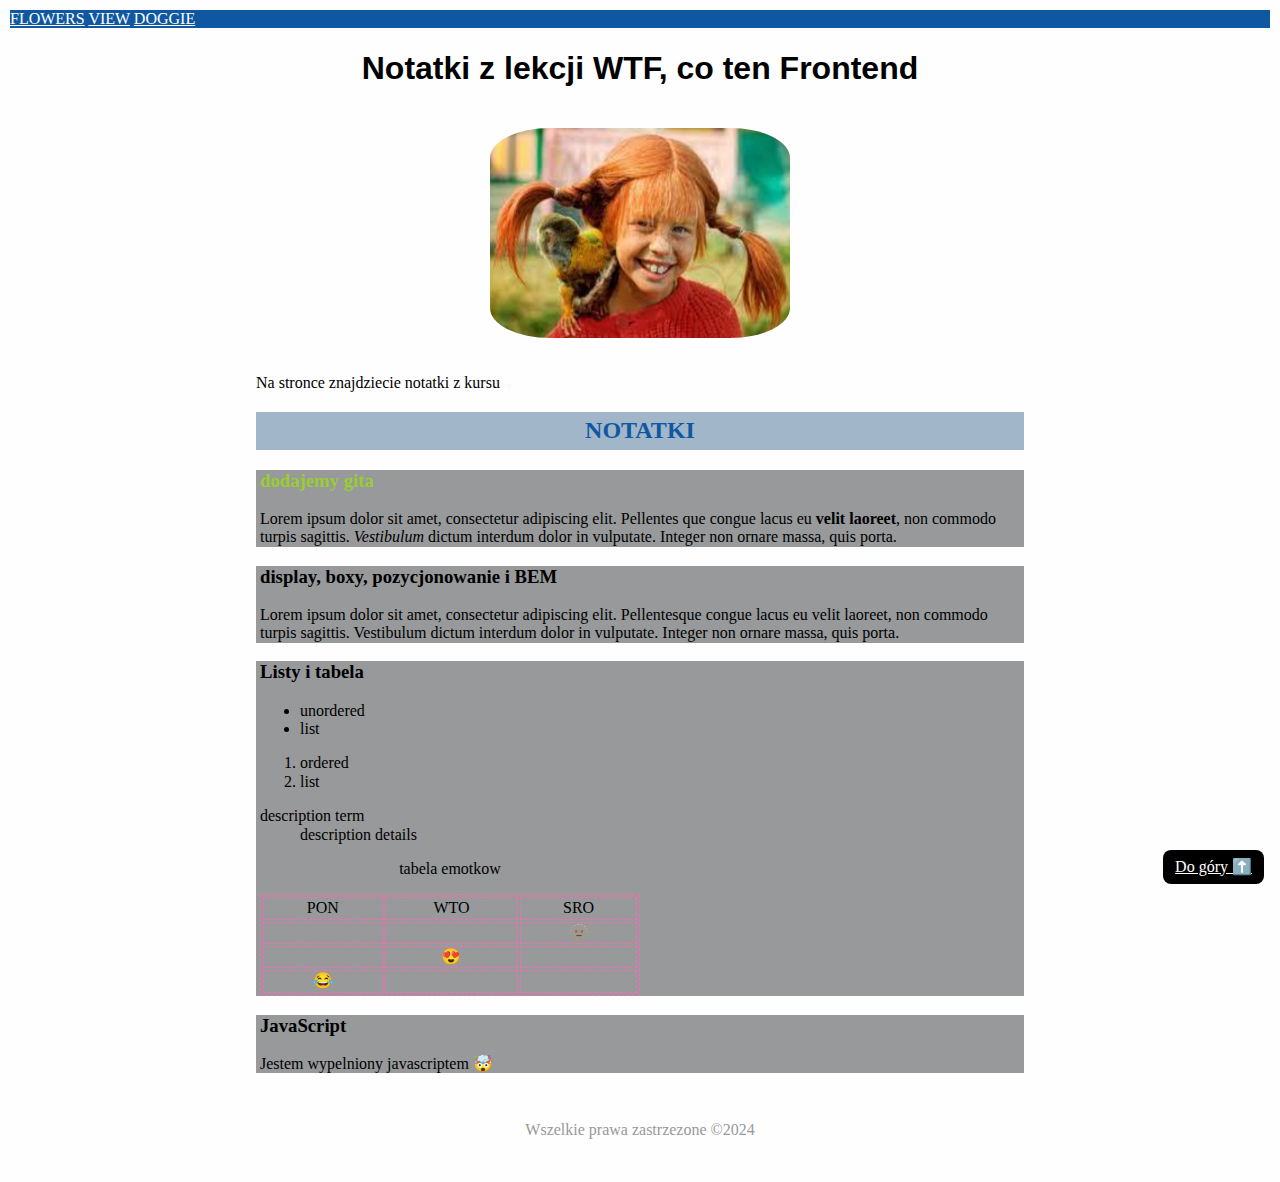
<file: index.html>
<!DOCTYPE html>
<html lang="pl">
  <head>
    <meta charset="UTF-8" />
    <meta name="viewport" content="width=device-width, initial-scale=1.0" />
    <title>WTF, co ten frontend</title>
    <link rel="stylesheet" type="text/css" href="styles/style.css" />
    <link rel="stylesheet" type="text/css" href="styles/normalize.css" />
  </head>
  <body>
    <!--si se mete en devtools al body style contenteditable; se puede cambiar el content de la página de html directamente-->
    <!--ctrl+shift+p skrot do edytora i format document lub shift+alt+f-->

    <header class="header">
      <nav>
        <a href="flowers.html">FLOWERS</a>
        <a href="view.html">VIEW</a>
        <a href="doggie.html">DOGGIE</a>
      </nav>
    </header>

    <main>
      <section class="section">
        <h1 class="section__header section__header--js">Notatki z lekcji WTF, co ten Frontend</h1>
        <img class="section__image" src="images/pippi.png" alt="Pippi" />
        <p class="section__paragraph">Na stronce znajdziecie notatki z kursu</p>
      </section>

      <section class="section">
        <h2 class="section__header section__header--special">NOTATKI</h2>
        <article class="my-article">
          <!-- style="color: yellow" inline style -->
          <h3 class="my-article__header" style="color: yellowgreen;">dodajemy gita</h3>
          <p class="my-article__paragraph">
            Lorem ipsum dolor sit amet, consectetur adipiscing elit.
          <!--strong - wysoka istotnosc i powaznosc frazy-->
            Pellentes que congue lacus eu <strong> velit laoreet</strong>, non commodo turpis
            sagittis. 
            <!-- em - jak italics,  podkresla ze tekst moze miec inne znaczenie, np. ironie-->
            <em> Vestibulum </em> dictum interdum dolor in vulputate. Integer non
            ornare massa, quis porta.
          </p>
        </article>
        <article class="my-article">
          <h3 class="my-article__header">
            display, boxy, pozycjonowanie i BEM
          </h3>
          <p class="my-article__paragraph">
            Lorem ipsum dolor sit amet, consectetur adipiscing elit.
            Pellentesque congue lacus eu velit laoreet, non commodo turpis
            sagittis. Vestibulum dictum interdum dolor in vulputate. Integer non
            ornare massa, quis porta.
          </p>
        </article>
        <article class="my-article">
          <h3 class="my-article__header">Listy i tabela</h3>
          <p class="my-article__paragraph">
            <ul>
              <li>unordered</li>
              <li>list</li>
            </ul>
            <ol>
              <li>ordered</li>
              <li>list</li>
            </ol>
            <dl>
              <dt>description term</dt>
              <dd>description details</dd>
            </dl>
          </p>
          <table>
            <caption>tabela emotkow</caption>
            <thead>
              <tr>
                <td>PON</td>
                <td>WTO</td>
                <td>SRO</td>
              </tr>
            </thead>
            <tbody>
              <tr>
                <td></td>
                <td></td>
                <td>🫥</td>
              </tr>
              <tr>
                <td></td>
                <td>😍</td>
                <td></td>
              </tr>
              <tr>
                <td>😂</td>
                <td></td>
                <td></td>
              </tr>
            </tbody>
          </table>
        </article>
        <article class="my-article">
          <h3 class="my-article__header">JavaScript</h3>
          <p class="my-article__paragraph--js"></p>
        </article>
      </section>
    </main>

    <footer class="footer">
      <p class="footer__content">Wszelkie prawa zastrzezone &copy;2024</p>
      <!-- <a href="" target="_blank" - nowe okno-->
      <a class="footer__top-link" href="#top">Do góry ⬆️</a> <!-- href="#..." desvia a id que va despues del # ; WIN + . para emoji-->
    </footer>

    <script defer src="main.js"></script>
    <!--defer, szybsze i bardziej plynne ladowanie strony-->
  </body>
</html>
</file>
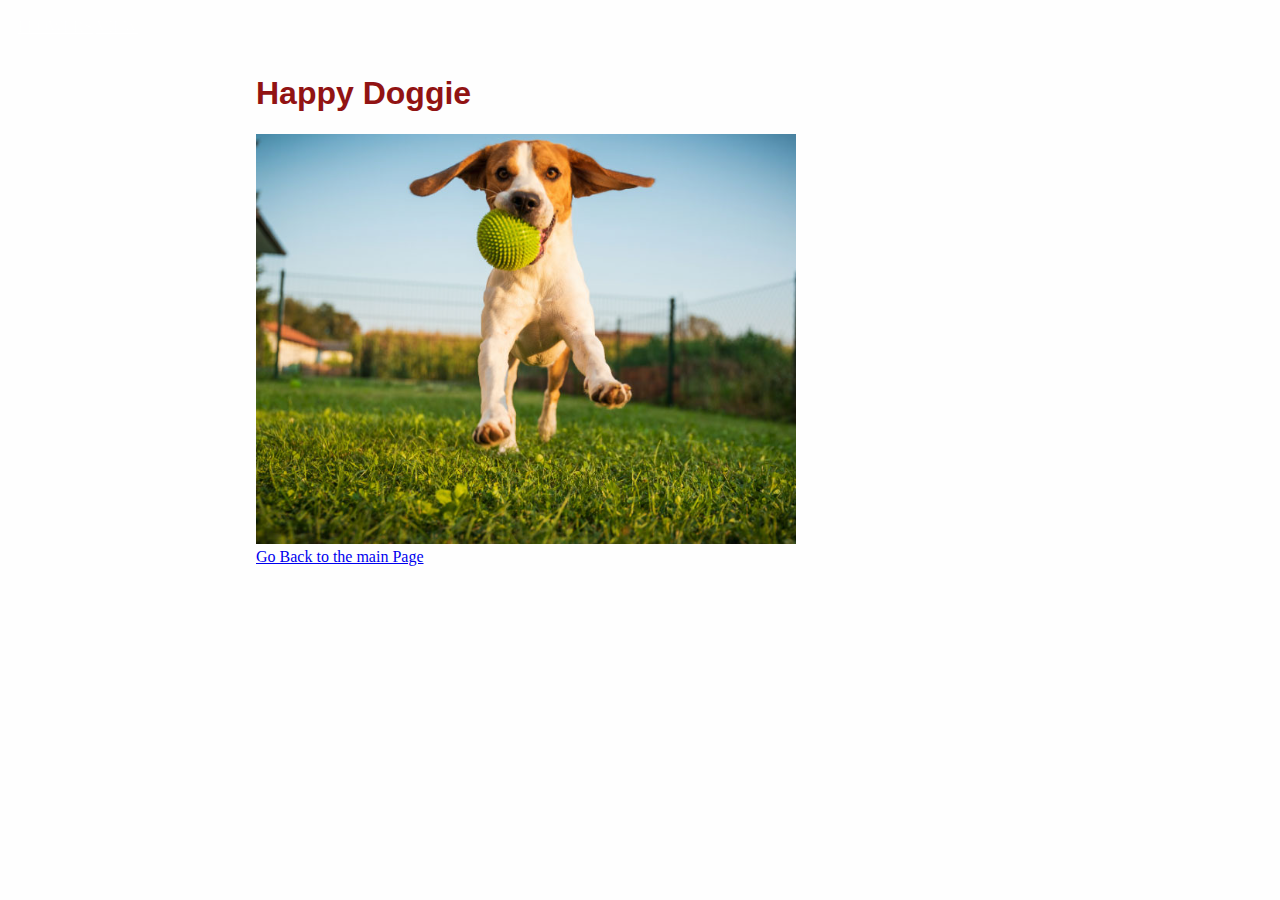
<file: doggie.html>
<!DOCTYPE html>
<html lang="en">
<head>
    <meta charset="UTF-8">
    <meta name="viewport" content="width=device-width, initial-scale=1.0">
    <title>DOGGIE</title>
    <link rel="stylesheet" href="styles/style.css">
</head>
<body class="doggie">
    <nav class="menu">
        <a href="flowers.html">FLOWERS</a>
        <a href="view.html">VIEW</a>
    </nav>
    <br>
    <main>
        <h1 class="jack-russell">Happy Doggie</h1>
        <img src="images/happyDoggie.png" alt="happy russel playing with a ball">
        <br>
        <a href="index.html">Go Back to the main Page</a>
    </main>
</body>
</html>
</file>
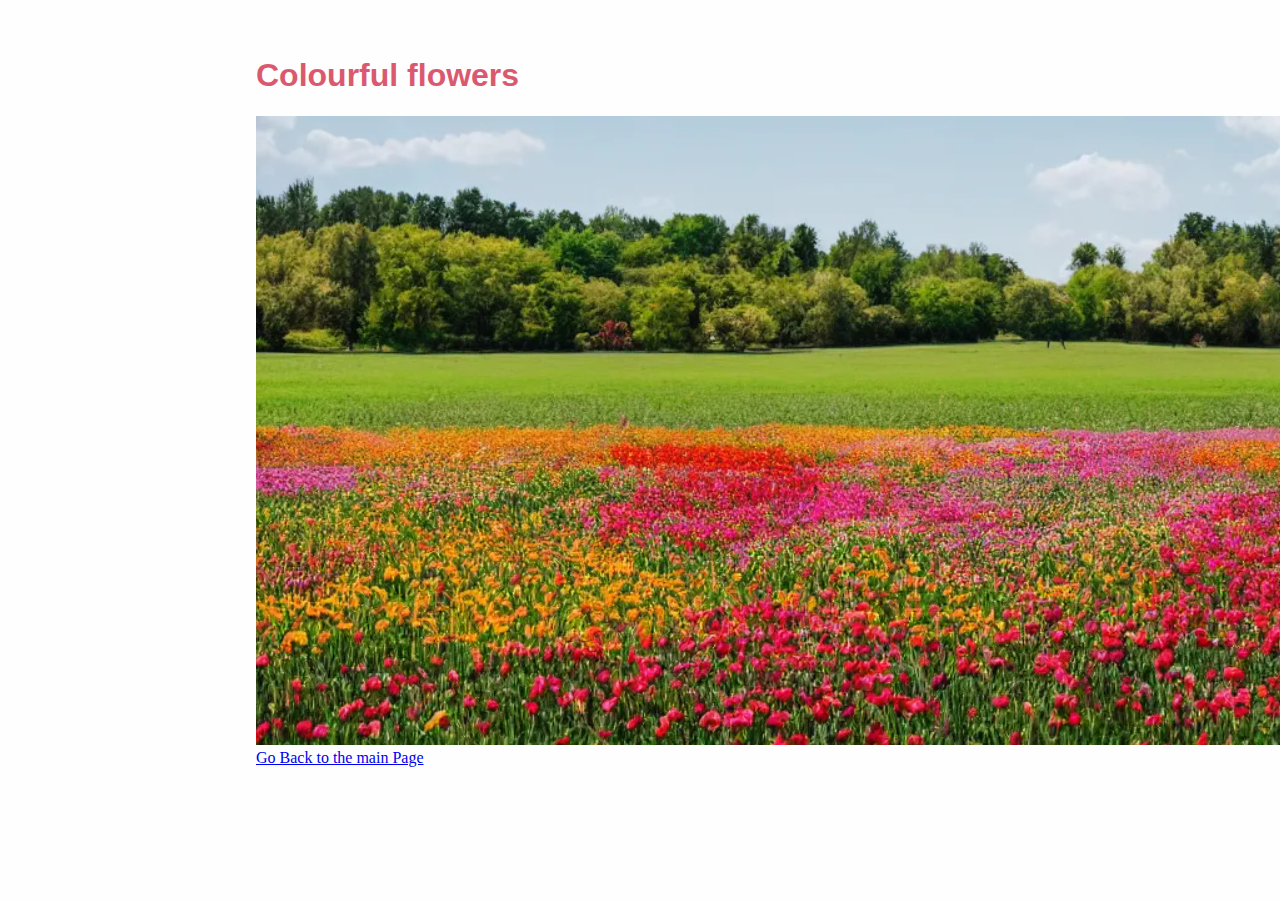
<file: flowers.html>
<!DOCTYPE html>
<html lang="en">
<head>
    <meta charset="UTF-8">
    <meta name="viewport" content="width=device-width, initial-scale=1.0">
    <title>Flowers</title>
    <link rel="stylesheet" href="styles/style.css">
</head>
<body class="flowers">
    <nav class="menu">
        <a href="view.html">VIEW</a>
        <a href="doggie.html">DOGGIE</a>
    </nav>
    <main>
        <h1 class="meadow">Colourful flowers</h1>
        <img src="images/floralField.png" alt="field full of flowers">
        <br>
        <a href="index.html">Go Back to the main Page</a>
    </main>
</body>
</html>
</file>
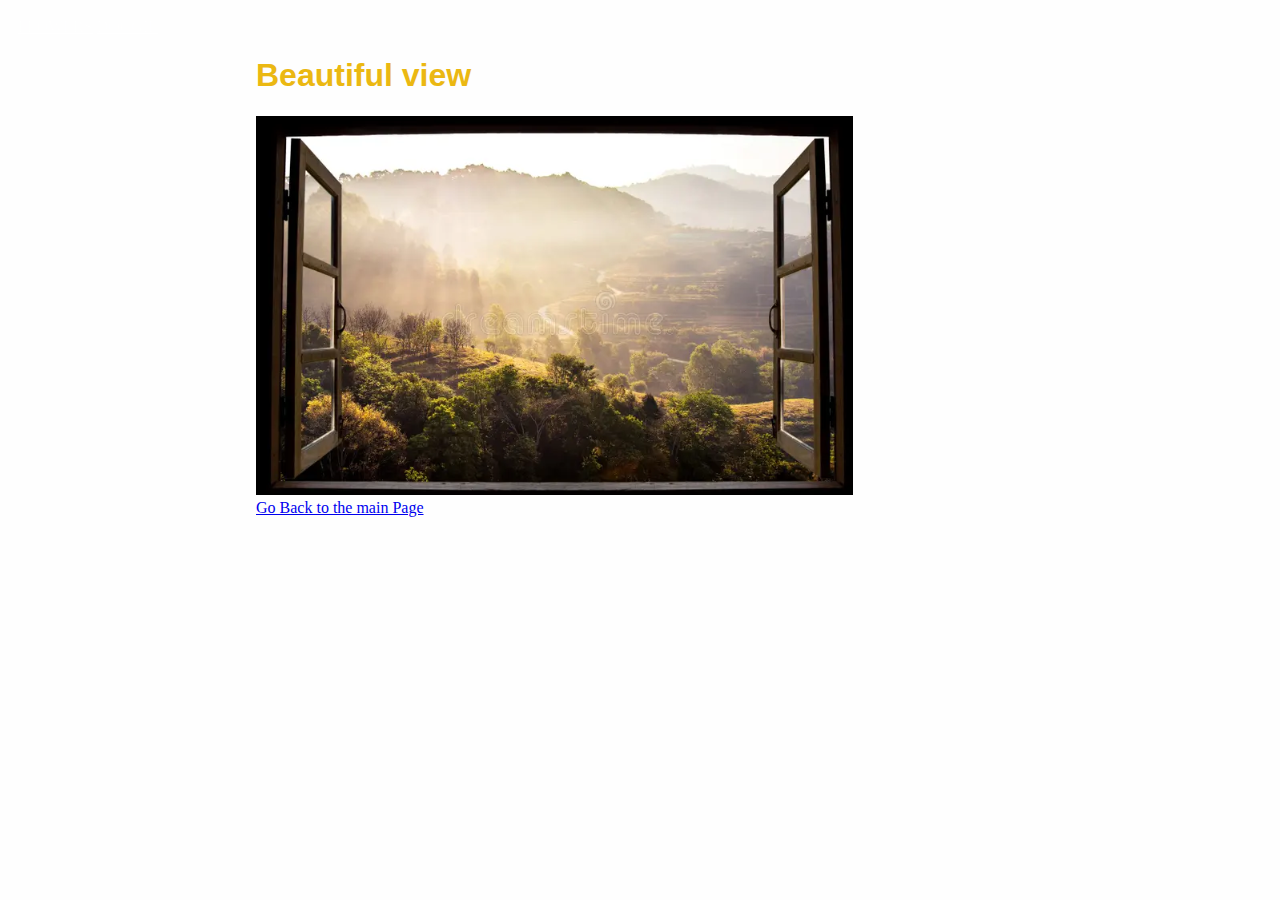
<file: view.html>
<!DOCTYPE html>
<html lang="en">
<head>
    <meta charset="UTF-8">
    <meta name="viewport" content="width=device-width, initial-scale=1.0">
    <title>VIEW</title>
    <link rel="stylesheet" href="styles/style.css">
</head>
<body class="view">
    <nav class="menu">
        <a href="flowers.html">FLOWERS</a>
        <a href="doggie.html">DOGGIE</a>
    </nav>
    <main>
        <h1 class="landscape">Beautiful view</h1>
        <img src="images/windowView.png" alt="beautiful window view with mountains, trees and river">
        <br>
        <a href="index.html">Go Back to the main Page</a>
    </main>
</body>
</html>
</file>
<file: styles/style.css>
/*RESET*/

html {
    box-sizing: border-box;
    padding: 10px;
}

*, *:before, *:after {
    box-sizing: inherit;
}

/*GENERAL*/

body {
    background: #fefefe;
}

h1 {
    font-family: 'Lucida Sans', 'Lucida Sans Regular', 'Lucida Grande', 'Lucida Sans Unicode', Geneva, Verdana, sans-serif;
    font-size: 2rem;
}

/*INDEX STYLES*/

.header {
    position: sticky;
    top: 0;
    background: #0f58a1;
}

nav a {
    color: white;
}

main {
    max-width: 768px;
    margin: 0 auto;
}

.section__header {
    text-align: center;
}

h2 {
    color: #0f58a1;
}

.section__image {
    width: 300px;
    height: 250px;
    border-radius: 20%;
    padding: 20px 0;
    max-width: 100%;
    display: block;
    margin: 0 auto;
}

.section__header--special {
    background-color: #a2b6c9;
    padding: 5px;
}

.my-article {
    background-color: #97999a;
    padding: 0 4px;
    margin-bottom: 5px;
}

table {
    border: 1px dashed hotpink;
    text-align: center;
    width: 50%;
}

table caption {
    margin-bottom: 1rem;
}

td {
    border: 1px dashed hotpink;
}

.footer {
    padding: 16px;
    max-width: 768px;
    margin: 0 auto;
}

.footer__content {
    color: #97999a;
    text-align: center;
}

.footer__top-link {
    position: fixed;
    bottom: 16px;
    right: 16px;
    color: white;
    padding: 8px 12px;
    background: black;
    display: block;
    border-radius: 8px;
}

/*DOGGIE STYLES*/

.jack-russell {
    color: rgb(145, 19, 19);
}

/*VIEW STYLES*/

.landscape {
    color: rgb(235, 184, 18);
}

/*FLOWERS STYLES*/

.meadow {
    color: rgb(219, 89, 111);
}
 
/*mozna nadpisac tez styl dodajac !important

p {
color: red !important;
color: inherit; - dziedziczy po rodzicu bezposrednio
}

html body h1#main-header { --- wszystkie h1 o id main-header w body
    color: yellow;
}

WAZNOSC STYLI: !important style="" #name .name element 

KODY HTTP
inspect-> Network-> status-> 200 OK; 404 ERROR; 30x PRZEKIEROWANIE(nie jestes w dobrym miejscu,ale ja wiem gdzie masz byc i tam Cie skieruje); 50x BLAD WEWN SERWERA; 

1xx: hold on
2xx: here you go
3xx: go away
4xx: you fucked up
5xx: I fucked up

ROOT / :
dodajac / do sciezki do zasobow (img, styles.css, main.js, video etc...src="/...") musi byc jak wrzucamy strone na serwer!!! (pobiera zasoby do glownej strony.
*/
</file>
